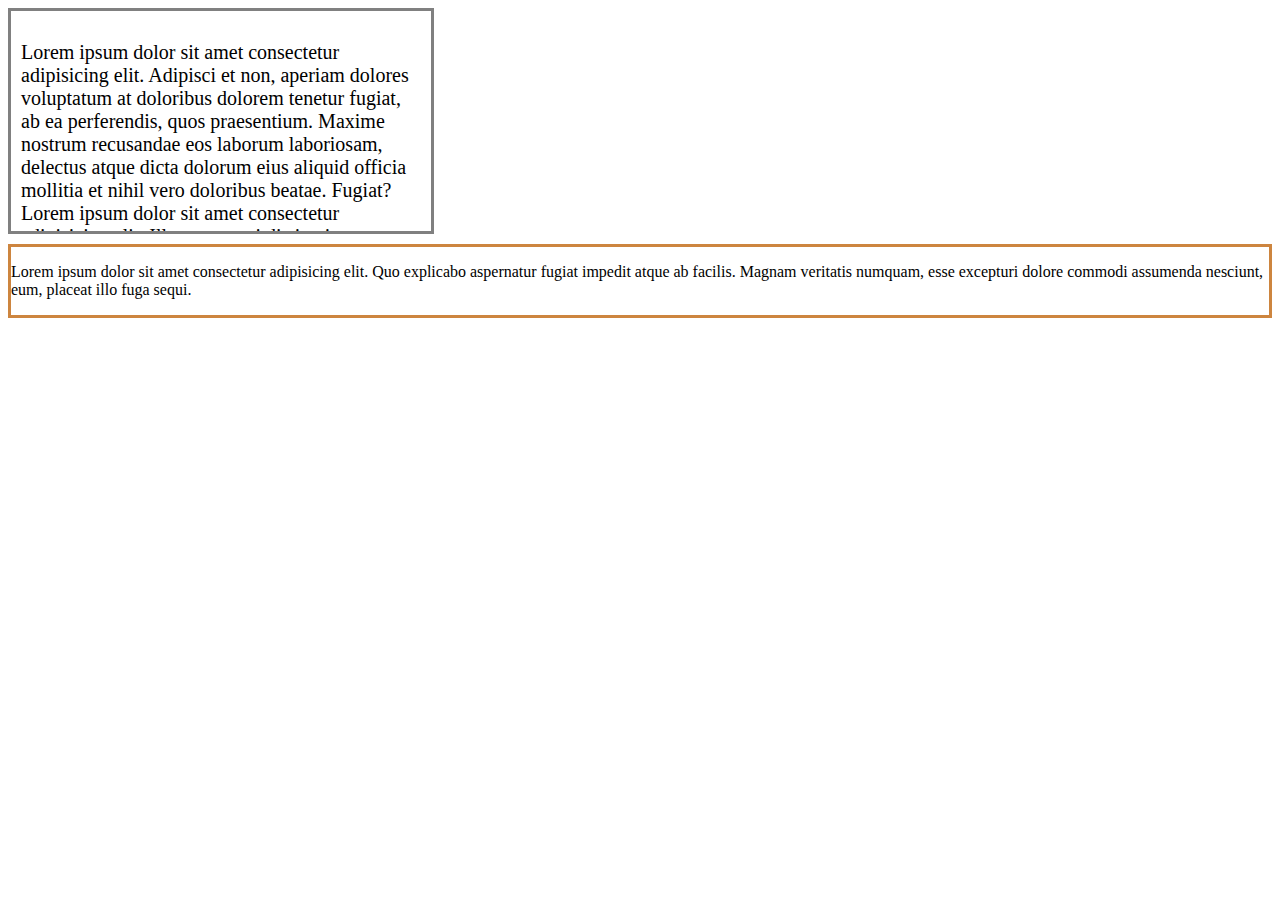
<file: index.html>
<!DOCTYPE html>
<html lang="en">
  <head>
    <meta charset="UTF-8" />
    <meta name="viewport" content="width=device-width, initial-scale=1.0" />
    <title>Document</title>
    <link rel="stylesheet" href="style.css" />
  </head>
  <body>
    <div class="box">
      <p>
        Lorem ipsum dolor sit amet consectetur adipisicing elit. Adipisci et
        non, aperiam dolores voluptatum at doloribus dolorem tenetur fugiat, ab
        ea perferendis, quos praesentium. Maxime nostrum recusandae eos laborum
        laboriosam, delectus atque dicta dolorum eius aliquid officia mollitia
        et nihil vero doloribus beatae. Fugiat? Lorem ipsum dolor sit amet
        consectetur adipisicing elit. Illum corrupti distinctio excepturi.
        Accusantium tempora harum officiis commodi, ullam dolor necessitatibus?
        Et quas nemo molestias excepturi ut consequatur autem voluptatibus
        atque!
      </p>
    </div>
    <div class="box-2">
      <p>
        Lorem ipsum dolor sit amet consectetur adipisicing elit. Quo explicabo
        aspernatur fugiat impedit atque ab facilis. Magnam veritatis numquam,
        esse excepturi dolore commodi assumenda nesciunt, eum, placeat illo fuga
        sequi.
      </p>
    </div>
  </body>
</html>
</file>
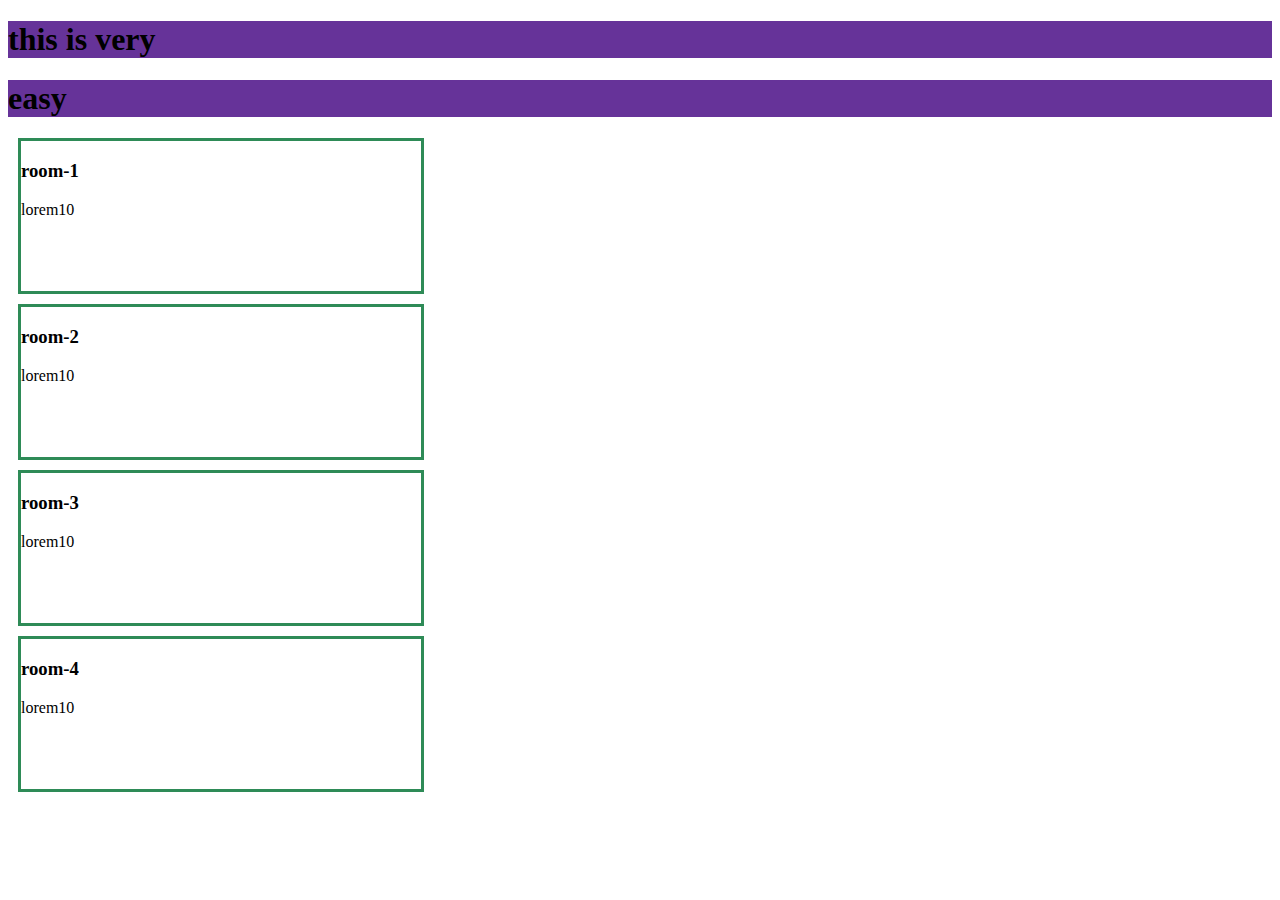
<file: display/index.html>
<!DOCTYPE html>
<html lang="en">
  <head>
    <meta charset="UTF-8" />
    <meta name="viewport" content="width=device-width, initial-scale=1.0" />
    <title>Document</title>
    <link rel="stylesheet" href="style.css" />
  </head>
  <body>
    <h1>this is very</h1>
    <h1>easy</h1>
    <section class="container">
      <div class="room">
        <h3>room-1</h3>
        <p>lorem10</p>
      </div>
      <div class="room">
        <h3>room-2</h3>
        <p>lorem10</p>
      </div>
      <div class="room">
        <h3>room-3</h3>
        <p>lorem10</p>
      </div>
      <div class="room">
        <h3>room-4</h3>
        <p>lorem10</p>
      </div>
    </section>
  </body>
</html>
</file>
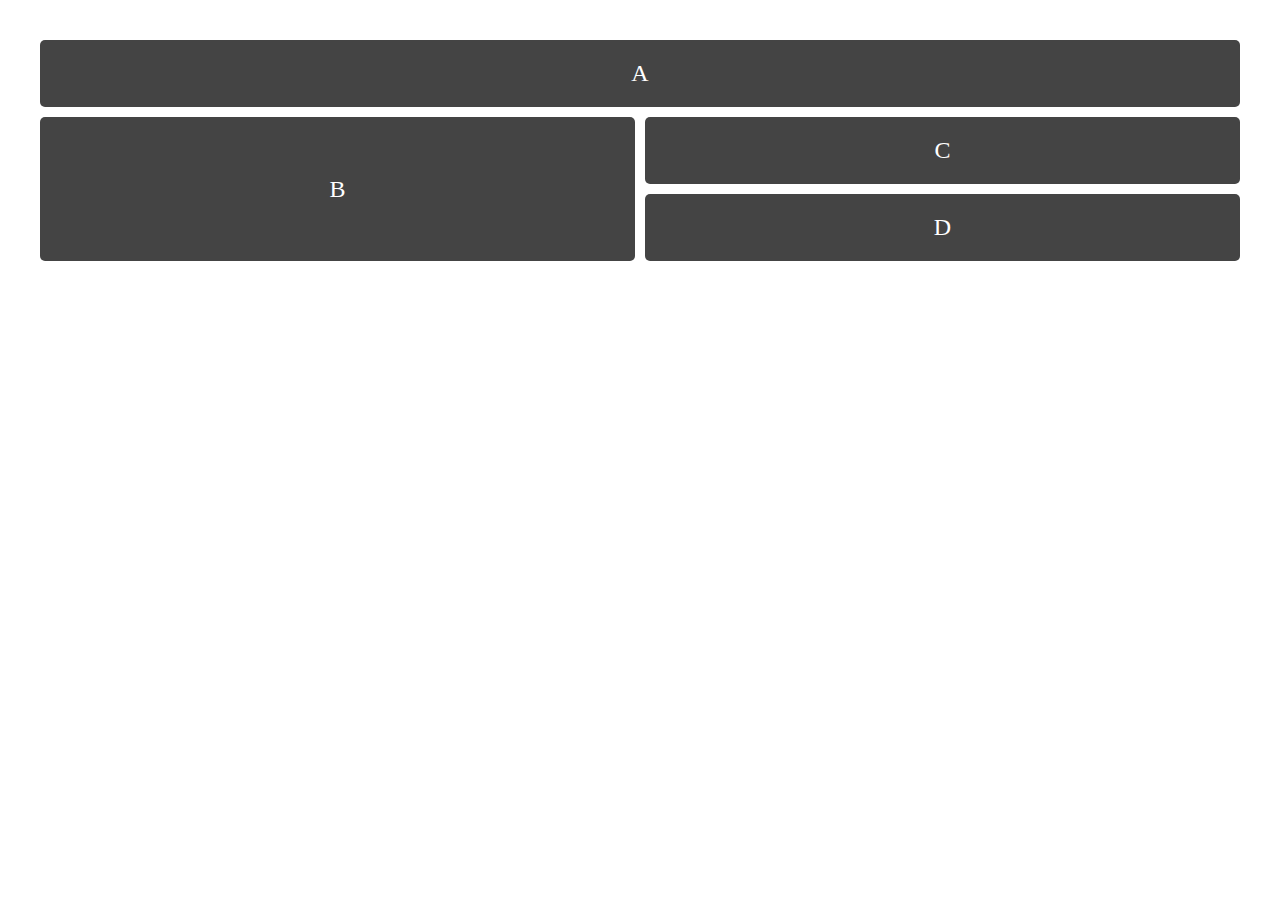
<file: grid/index.html>
<!DOCTYPE html>
<html lang="en">
  <head>
    <meta charset="UTF-8" />
    <meta name="viewport" content="width=device-width, initial-scale=1.0" />
    <title>Document</title>
    <link rel="stylesheet" href="style.css" />
  </head>
  <body>
    <div class="wrapper">
      <div class="box a">A</div>
      <div class="box b">B</div>
      <div class="box c">C</div>
      <div class="box d">D</div>
    </div>
  </body>
</html>
</file>
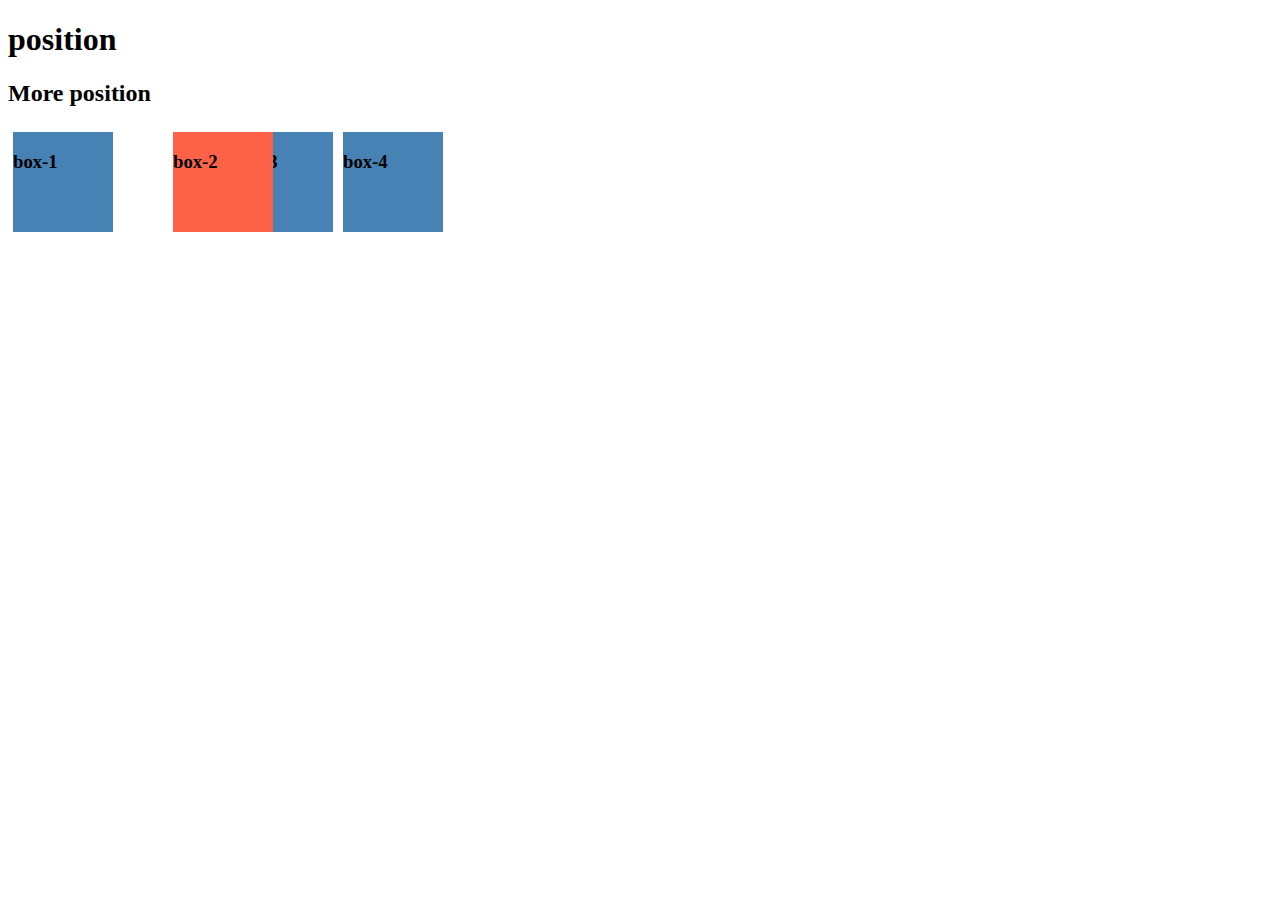
<file: position/index.html>
<!DOCTYPE html>
<html lang="en">
  <head>
    <meta charset="UTF-8" />
    <meta name="viewport" content="width=device-width, initial-scale=1.0" />
    <title>Document</title>
    <link rel="stylesheet" href="style.css" />
  </head>
  <body>
    <h1>position</h1>
    <h2>More position</h2>
    <section class="container">
      <div class="box box-1">
        <h3>box-1</h3>
      </div>
      <div class="box box-2">
        <h3>box-2</h3>
      </div>
      <div class="box box-3">
        <h3>box-3</h3>
      </div>
      <div class="box box-4">
        <h3>box-4</h3>
      </div>
    </section>
  </body>
</html>
</file>
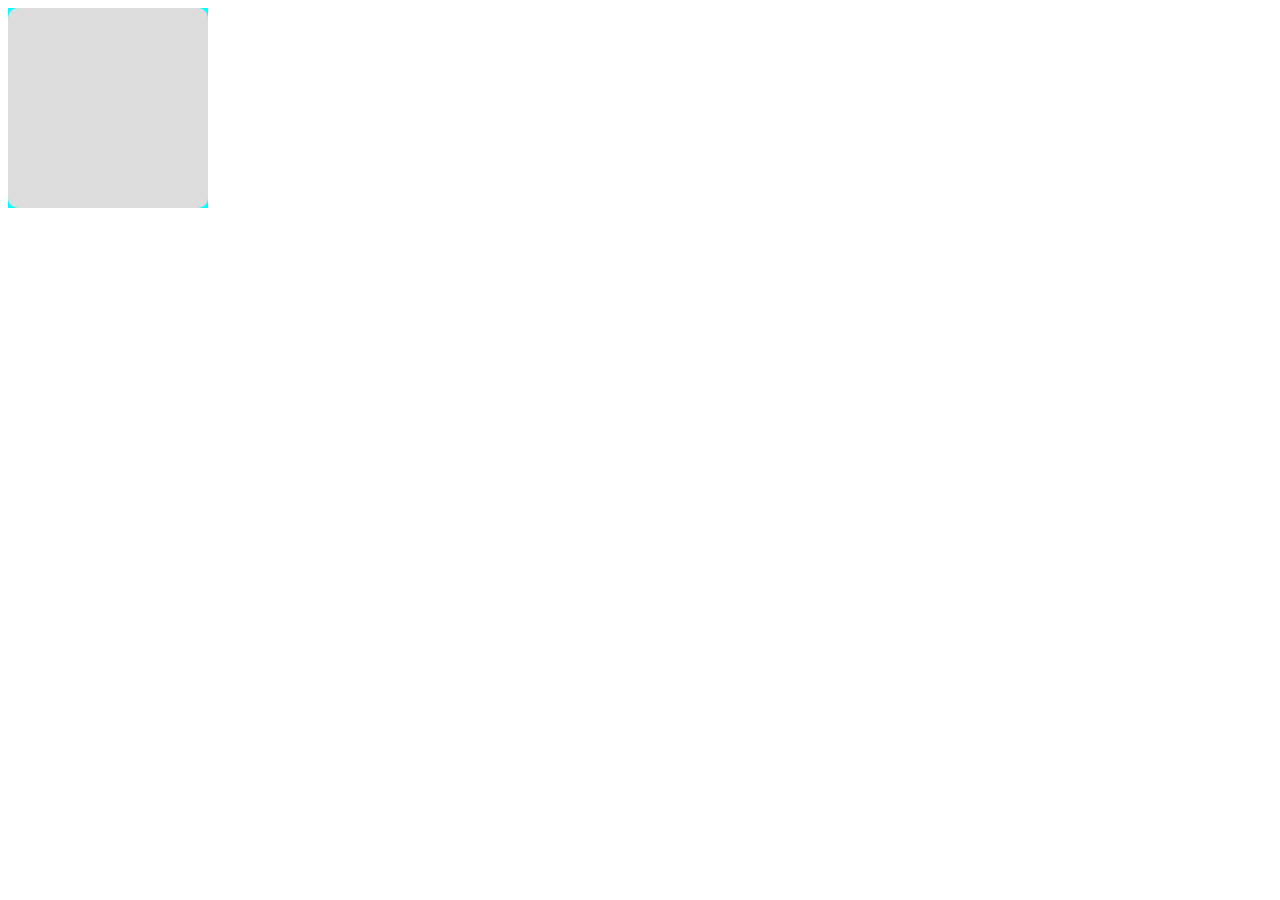
<file: transition/index.html>
<!DOCTYPE html>
<html lang="en">
  <head>
    <meta charset="UTF-8" />
    <meta name="viewport" content="width=device-width, initial-scale=1.0" />
    <title>Document</title>
    <link rel="stylesheet" href="style.css" />
  </head>
  <body>
    <div class="photo-album">
      <div class="photo"></div>
      <div class="photo-detail">
        <h3>Photo Details</h3>
        <p>
          Lorem ipsum dolor sit amet consectetur adipisicing elit. Quibusdam
          temporibus iste delectus quas corporis perspiciatis blanditiis beatae
          possimus sint voluptas? Laudantium rem
        </p>
      </div>
    </div>
  </body>
</html>
</file>
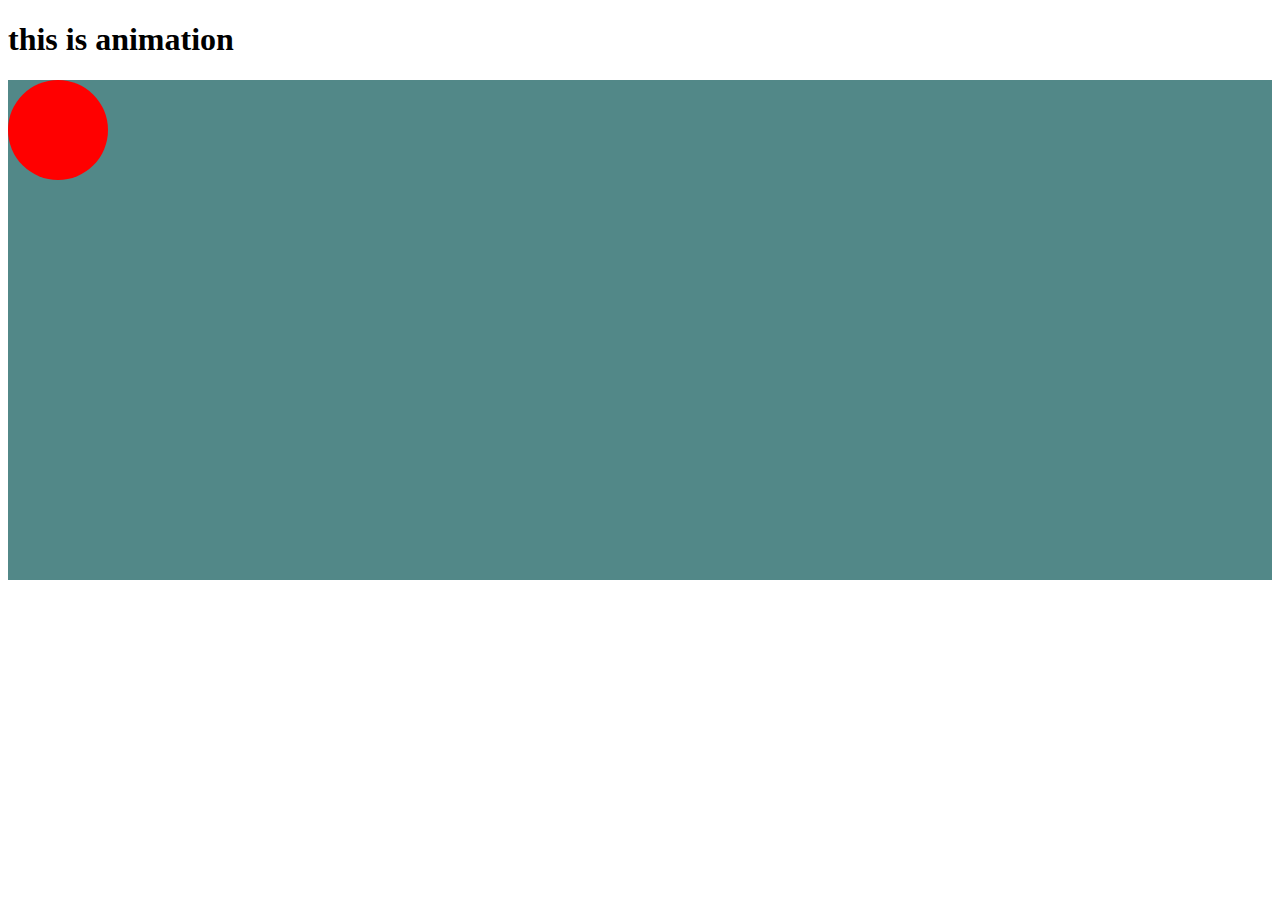
<file: animation.html>
<!DOCTYPE html>
<html lang="en">
  <head>
    <meta charset="UTF-8" />
    <meta name="viewport" content="width=device-width, initial-scale=1.0" />
    <title>Document</title>
    <link rel="stylesheet" href="animation.css" />
  </head>
  <body>
    <h1>this is animation</h1>
    <div class="stage">
      <div class="ball"></div>
    </div>
  </body>
</html>
</file>
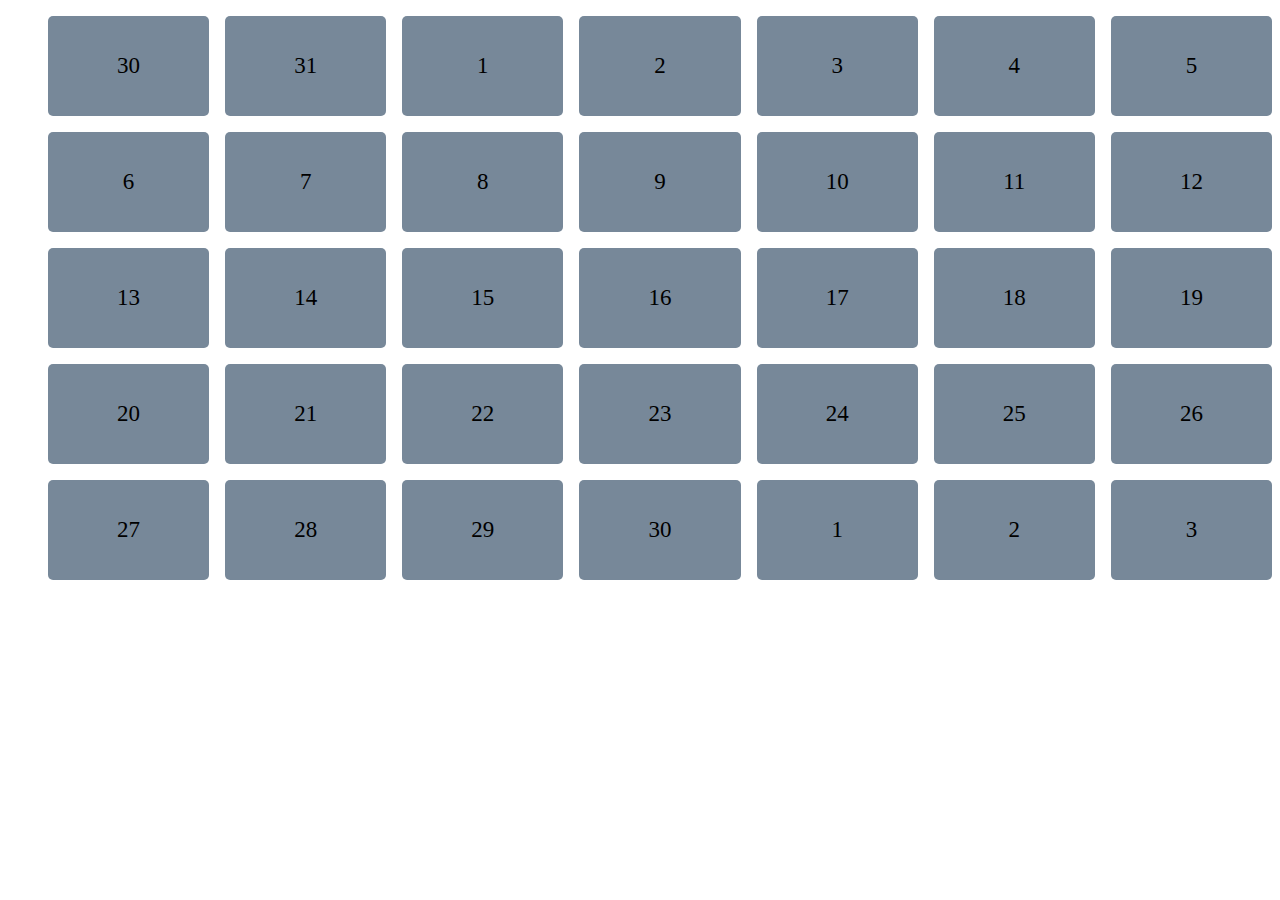
<file: calender.html>
<!DOCTYPE html>
<html lang="en">
  <head>
    <meta charset="UTF-8" />
    <meta name="viewport" content="width=device-width, initial-scale=1.0" />
    <title>Document</title>
    <link rel="stylesheet" href="calender.css" />
  </head>
  <body>
    <div class="calender">
      <ul>
        <li>30</li>
        <li>31</li>
        <li>1</li>
        <li>2</li>
        <li>3</li>
        <li>4</li>
        <li>5</li>
        <li>6</li>
        <li>7</li>
        <li>8</li>
        <li>9</li>
        <li>10</li>
        <li>11</li>
        <li>12</li>
        <li>13</li>
        <li>14</li>
        <li>15</li>
        <li>16</li>
        <li>17</li>
        <li>18</li>
        <li>19</li>
        <li>20</li>
        <li>21</li>
        <li>22</li>
        <li>23</li>
        <li>24</li>
        <li>25</li>
        <li>26</li>
        <li>27</li>
        <li>28</li>
        <li>29</li>
        <li>30</li>
        <li>1</li>
        <li>2</li>
        <li>3</li>
      </ul>
    </div>
  </body>
</html>
</file>
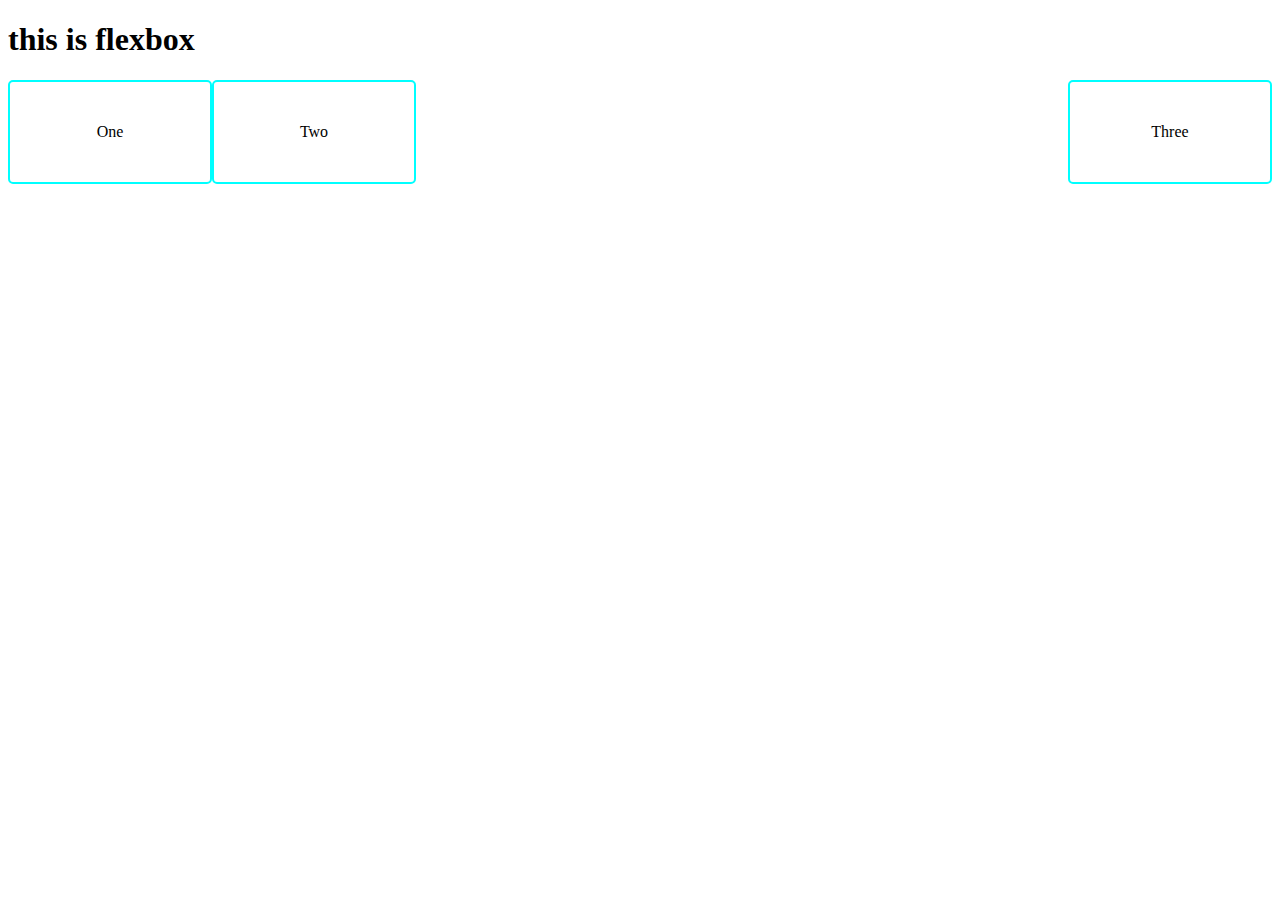
<file: flex.html>
<!DOCTYPE html>
<html lang="en">
  <head>
    <meta charset="UTF-8" />
    <meta name="viewport" content="width=device-width, initial-scale=1.0" />
    <title>Document</title>
    <link rel="stylesheet" href="flex.css" />
  </head>
  <body>
    <h1>this is flexbox</h1>
    <div class="container">
      <div class="box">One</div>
      <div class="box">Two</div>
      <div class="box three">Three</div>
    </div>
  </body>
</html>
</file>
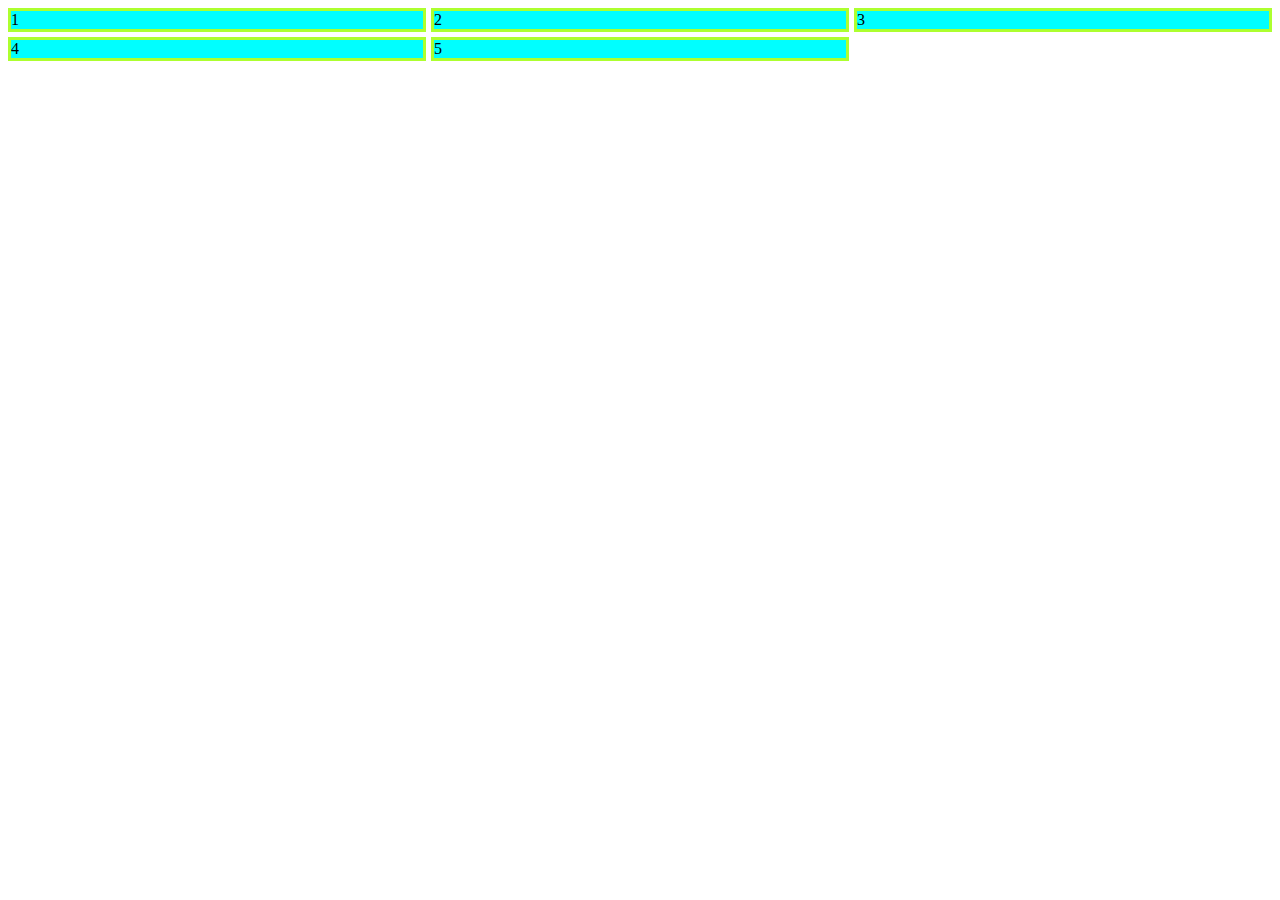
<file: grid.html>
<!DOCTYPE html>
<html lang="en">
  <head>
    <meta charset="UTF-8" />
    <meta name="viewport" content="width=device-width, initial-scale=1.0" />
    <title>Document</title>
    <link rel="stylesheet" href="grid.css" />
  </head>
  <body>
    <div class="grid">
      <div class="box">1</div>
      <div class="box">2</div>
      <div class="box">3</div>
      <div class="box">4</div>
      <div class="box">5</div>
    </div>
  </body>
</html>
</file>
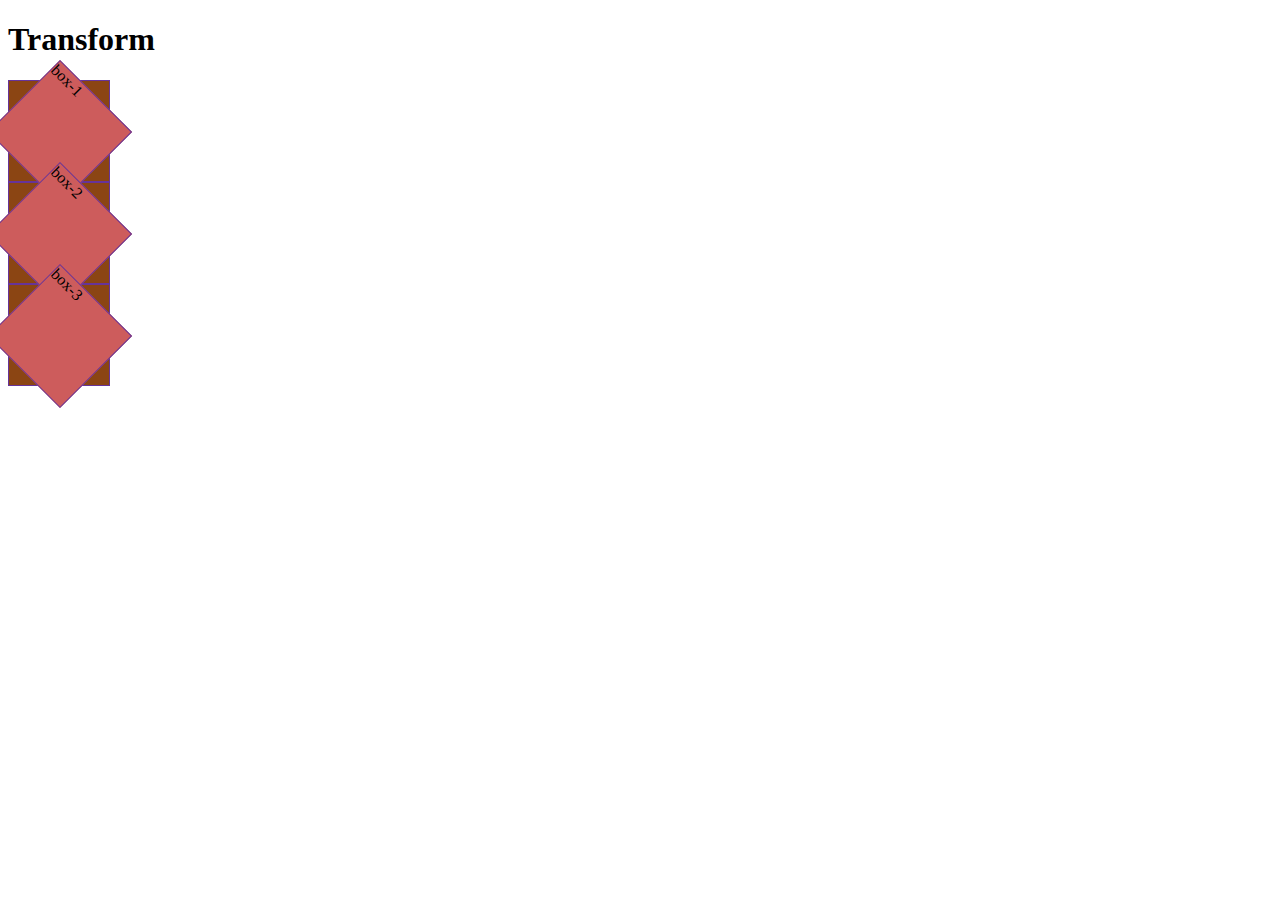
<file: transform.html>
<!DOCTYPE html>
<html lang="en">
  <head>
    <meta charset="UTF-8" />
    <meta name="viewport" content="width=device-width, initial-scale=1.0" />
    <title>Document</title>
    <link rel="stylesheet" href="transform.css" />
  </head>
  <body>
    <h1>Transform</h1>
    <div class="box outer">
      <div class="box inner">box-1</div>
    </div>
    <div class="box outer">
      <div class="box inner">box-2</div>
    </div>
    <div class="box outer">
      <div class="box inner">box-3</div>
    </div>
  </body>
</html>
</file>
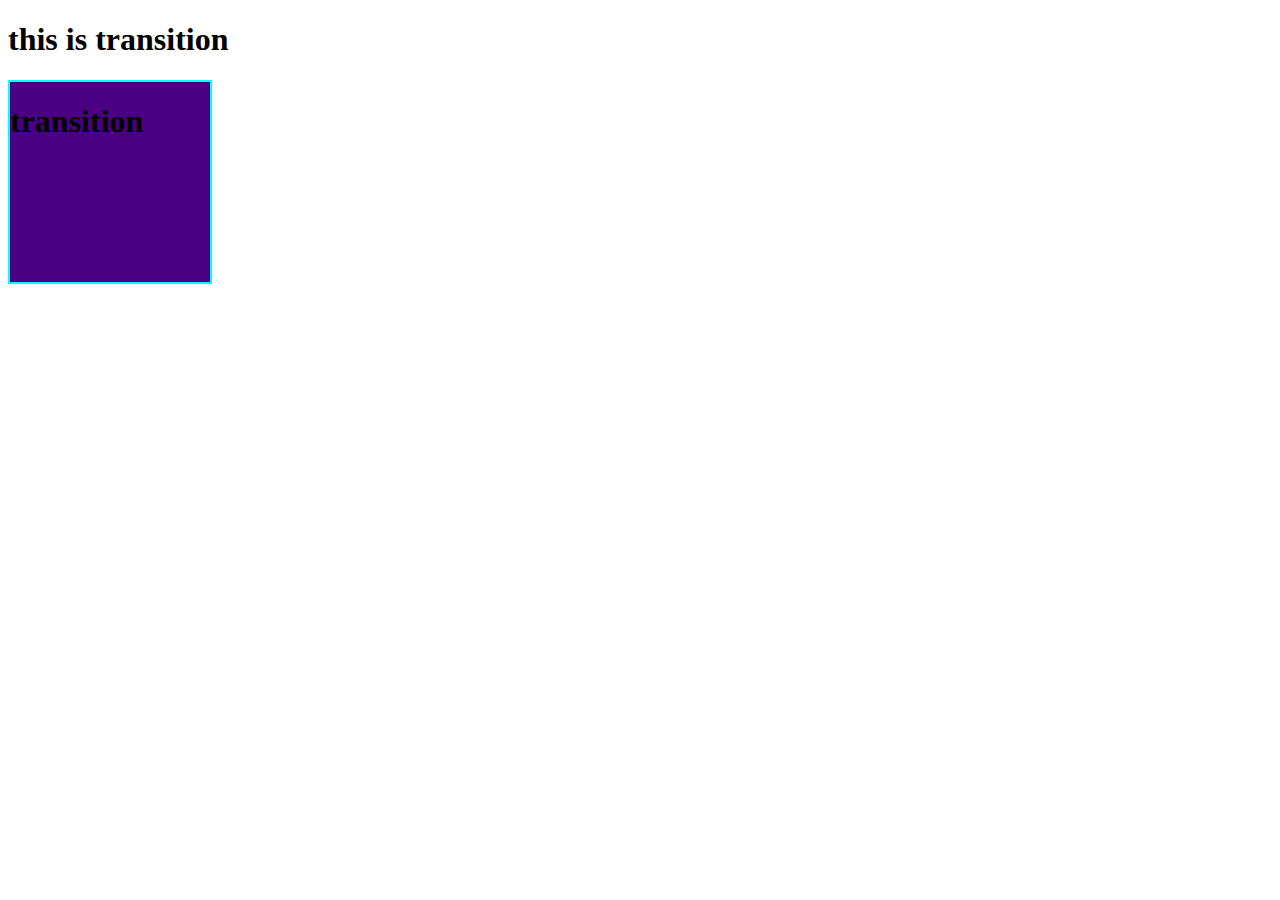
<file: transition.html>
<!DOCTYPE html>
<html lang="en">
  <head>
    <meta charset="UTF-8" />
    <meta name="viewport" content="width=device-width, initial-scale=1.0" />
    <title>Document</title>
    <link rel="stylesheet" href="transition.css" />
  </head>
  <body>
    <h1>this is transition</h1>
    <div class="transition">
      <h1>transition</h1>
    </div>
  </body>
</html>
</file>
<file: style.css>
.box {
  width: 400px;
  height: 200px;
  border: 3px solid gray;
  padding: 10px;
  font-size: 20px;
  overflow: scroll;
  margin-bottom: 10px;
}

.box-2 {
  border: 3px solid peru;
}
</file>
<file: display/style.css>
.room {
  width: 400px;
  height: 150px;
  border: 3px solid seagreen;
  margin: 10px;
}

h1 {
  background-color: rebeccapurple;
}
</file>
<file: grid/style.css>
body {
  margin: 40px;
}

.wrapper {
  display: grid;
  grid-gap: 10px;
  grid-template-columns: repeat(2, 1fr);
  background-color: #fff;
  color: #444;
}

.box {
  display: flex;
  align-items: center;
  justify-content: center;
  background-color: #444;
  color: #fff;
  border-radius: 5px;
  padding: 20px;
  font-size: 150%;
}

.a {
  grid-column: 1 / 3;
}
.b {
  grid-row: 2 / 4;
}
</file>
<file: position/style.css>
.container {
  display: flex;
}
.box {
  width: 100px;
  height: 100px;
  background-color: steelblue;
  margin: 5px;
}

.box-2 {
  background-color: tomato;
  position: relative;
  left: 50px;
  z-index: 2;
}
.box-3 {
  z-index: 1;
}
</file>
<file: transition/style.css>
.photo-album {
  position: absolute;
  width: 200px;
  height: 200px;
  background-color: cyan;
  overflow: hidden;
}
.photo {
  width: 200px;
  height: 200px;
  background: #ddd;
  border-radius: 10px;
}
.photo-detail {
  width: 200px;
  height: 200px;
  position: absolute;
  top: 0;
  padding: 10px;
  display: none;
}

.photo-album:hover .photo-detail {
  display: block;
}

.photo-album:hover .photo {
  transform: scale(1.2);
  transition: transform 2s ease;
}
</file>
<file: animation.css>
.ball {
  width: 100px;
  height: 100px;
  border-radius: 50%;
  background-color: red;
  position: relative;
}

.stage {
  background-color: rgb(82, 136, 136);
  height: 500px;
  min-width: 800px;
}
.stage:hover .ball {
  animation-name: slidein;
  animation-duration: 3s;
  animation-iteration-count: infinite;
  animation-direction: alternate;
}

@keyframes slidein {
  0% {
    left: 0;
    top: 0;
    background-color: yellow;
  }
  50% {
    left: 400px;
    top: 50px;
    background-color: red;
  }
  100% {
    top: 0;
    left: 800px;
    background-color: yellow;
  }
}
</file>
<file: calender.css>
.calender ul {
  display: grid;
  grid-template-columns: repeat(7, 1fr);
  grid-gap: 1em;
}
.calender ul li {
  list-style: none;
  font-size: 23px;
  background-color: lightslategray;
  height: 100px;
  display: flex;
  align-items: center;
  justify-content: center;
  border-radius: 5px;
}
</file>
<file: flex.css>
.box {
  width: 200px;
  height: 100px;
  border: 2px solid cyan;
  border-radius: 5px;
  display: flex;
  align-items: center;
  justify-content: center;
}

.container {
  display: flex;
  align-items: center;
  /* justify-content: end; */
}

.three {
  margin-left: auto;
}
</file>
<file: grid.css>
.box {
  background-color: cyan;
  border: 3px solid greenyellow;
}

.grid {
  display: grid;
  grid-template-columns: repeat(3, 1fr);
  grid-gap: 5px;
}
</file>
<file: transform.css>
.box {
  width: 100px;
  height: 100px;
  border: 1px solid rebeccapurple;
}
.outer {
  background-color: saddlebrown;
}

.inner {
  background-color: indianred;
  transform: scale(0.5);
  transform: rotate(45deg);
}
</file>
<file: transition.css>
.transition {
  width: 200px;
  height: 200px;
  border: 2px solid cyan;
  background-color: indigo;
  transition: background-color 1s ease-in 0.5s;
}

.transition:hover {
  background-color: cyan;
}
</file>
